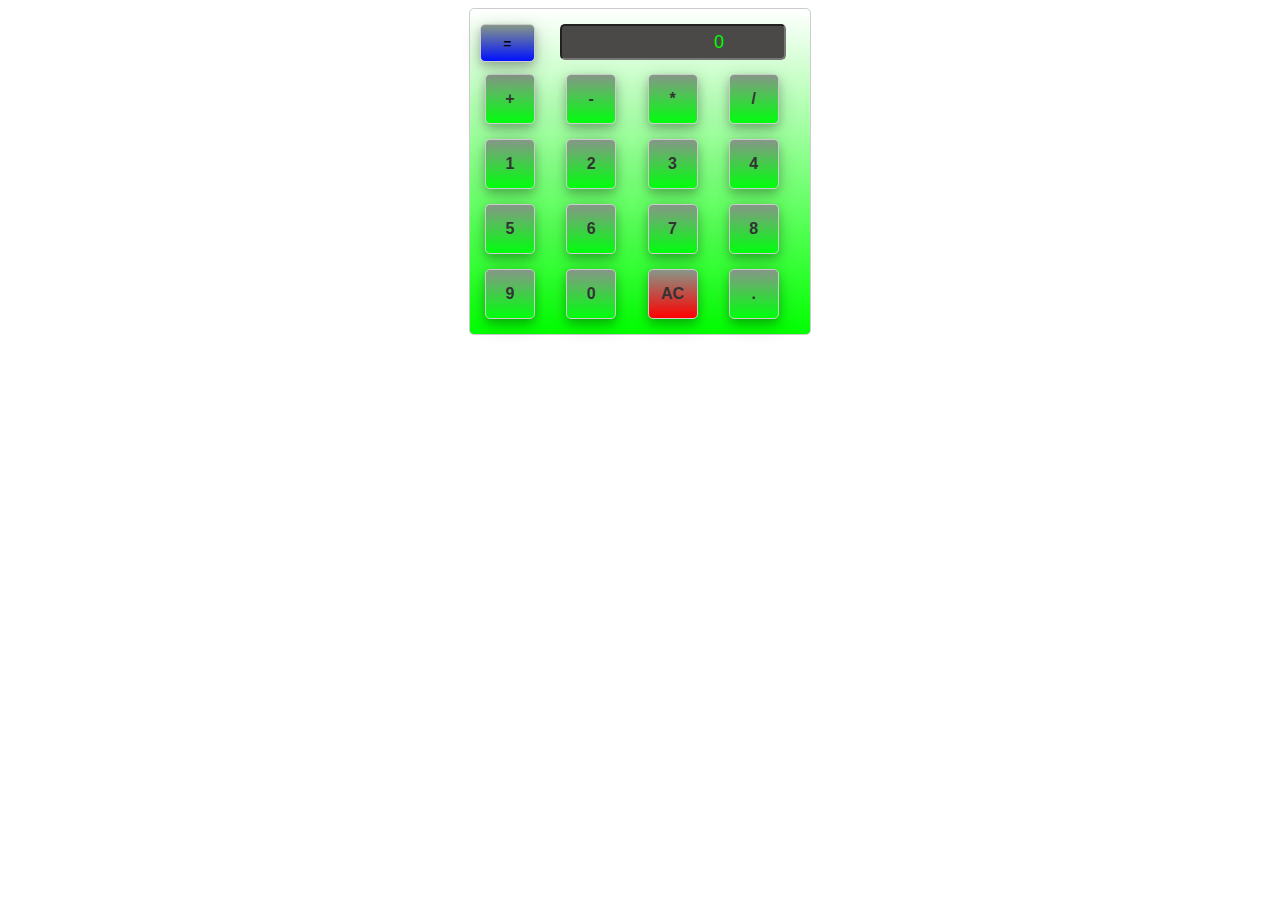
<file: index.html>
<!DOCTYPE html>
<html>
    <head>
        <meta name="viewport" content="width=device-width, initial-scale=1.0">
        <title>Calculator</title>
		<link rel="stylesheet" href = "style.css">
		</head>
		<body>
		<div class = "calculator">
		<div class= "display"><input type ="text" id ="calculatorInput"  value="0" readonly></div>
		<button id ="equals">=</button>
		<div class = "buttons">
			

		  <button class = "operator" value="+">+</button> 
		  <button class = "operator"value="-">-</button> 
		  <button class = "operator"value="*">*</button> 
		  <button class = "operator"value="/">/</button>
                                                       
		  <button class = "number" value="1">1</button>
          <button class = "number" value="2">2</button>	
		  <button class = "number" value="3">3</button>
		  <button class = "number" value="4">4</button>

		  <button class = "number" value="5">5</button>
		  <button class = "number" value="6">6</button>
		  <button class = "number" value="7">7</button>
		  <button class = "number" value="8">8</button>

		  <button class = "number" value="9">9</button>
		  <button class = "number" value="0">0</button>
		  <button class = "clear"id = "clears">AC</button>
		  <button type="button" class="decimal" value=".">.</button>
		  
		
		</div>
		
		
		
		<script src="app.js"></script>
		</body>
		</html>
</file>
<file: style.css>
html {
	font-size: 62.5%;
	box-sizing: border-box;
  }
    
	.calculator {
  width: 320px;
  border: 1px solid #ccc;
  border-radius: 5px;
  padding: 10px;
  margin: 0 auto;
  background: linear-gradient(to top, #00ff00 0%, rgba(0, 255, 0, 0) 100%);
	  }

.display{
	width: 100%;
  height: 40px;
  margin-bottom: 10px;
   border-radius: 5px;
  margin-bottom: 10px;
  font-size: 18px;
  text-align: right;
position: relative;
}
#calculatorInput{
	position: absolute;
  left: 80px;
  top: 5px; 
  width: calc(100% - 160px);
  height: 30px;
  border-radius: 5px;
  padding-right: 60px;
  font-size: 18px;
  text-align: right;
  background-color: #4b4848; 
  color: #00ff00;

}
#equals{
	position: absolute;
	top: 24px; 
	width: 55px;
	height: 38px;
	background-color: #fffefe;
	border: 1px solid #ccc;
	border-radius: 5px;
	font-weight: bold;
	cursor: pointer;
	background: linear-gradient(to bottom, #869787 0%, #0011ff  100%);
	box-shadow: 0 4px 8px 0 rgba(0,0,0,0.2), 0 6px 20px 0 rgba(0,0,0,0.19);
}

#clears{
	background: linear-gradient(to bottom, #869787 0%, #ff0000  100%);
	box-shadow: 0 4px 8px 0 rgba(0,0,0,0.2), 0 6px 20px 0 rgba(0,0,0,0.19);
}
.buttons {
	display: grid;
	grid-template-columns: repeat(4, 1fr);
	gap: 5px;
	
  }
.buttons button{
	width: 50px;
  height: 50px;
  border: 1px solid #ccc;
  border-radius: 5px;
  background-color: #f0f0f0;
  font-size: 16px;
  color: #333;
  cursor: pointer;
  margin: 5px;
  transition: background-color 0.3s ease;
  font-weight: bold;
  background: linear-gradient(to bottom, #869787 0%, #00ff0d  100%);
  box-shadow: 0 4px 8px 0 rgba(0,0,0,0.2), 0 6px 20px 0 rgba(0,0,0,0.19);
	}

.buttons button:hover{
	background-color:  #e0e0e0;
	cursor: pointer;
}
buttons button:active {
	background-color: #ccc;
  }
</file>
